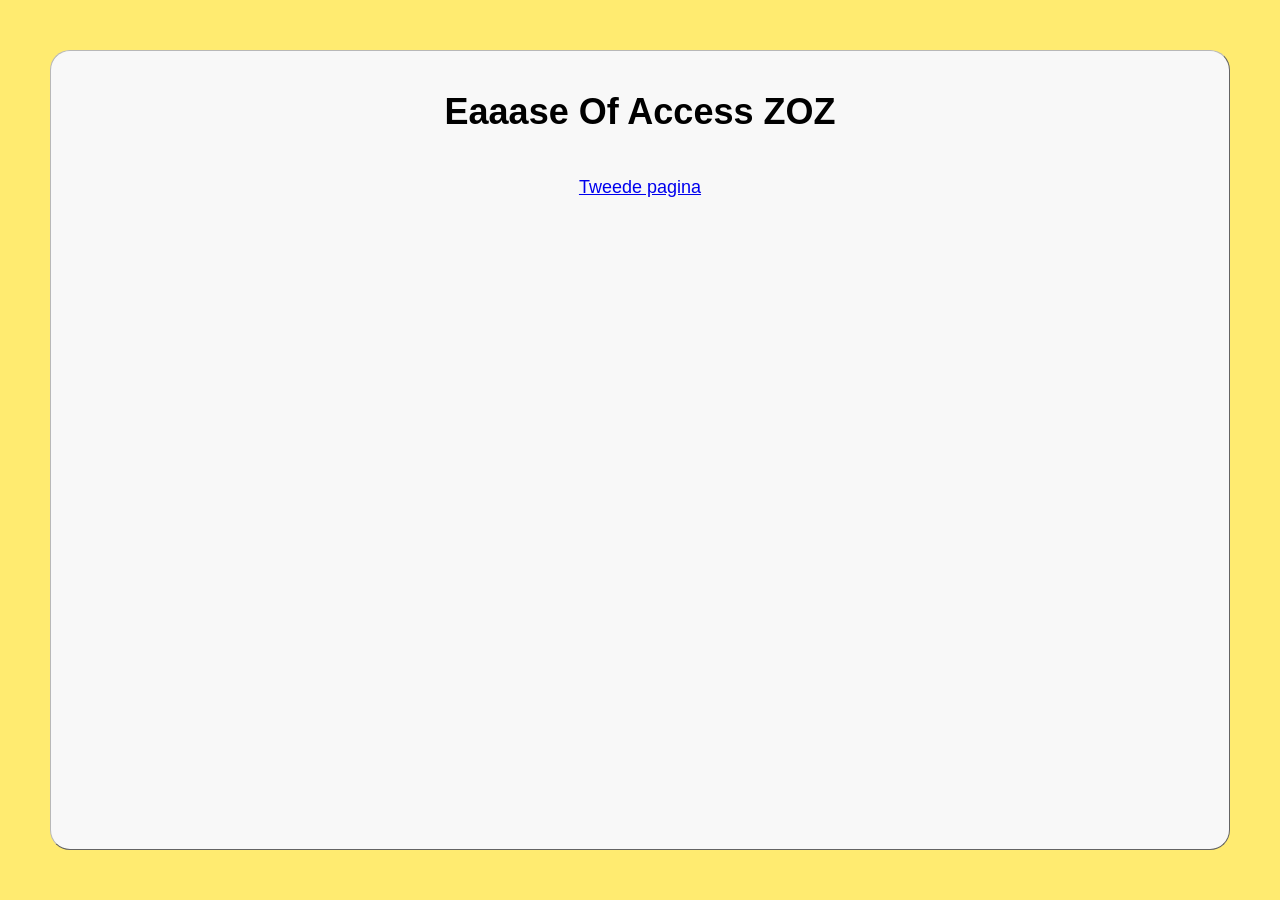
<file: index.html>
<!DOCTYPE html>
<html>
    <head>
        <link rel="stylesheet" href="CSS/stylesheet.CSS">
		<meta name="viewport" content="width=device-width, initial-scale=1">
		<title>Ease Of Access ZOZ</title>
    </head>
    <body>
        <div class="container">
            <h1>Eaaase Of Access ZOZ</h1><br>
            <a href="Extra pages/index2.html" class="homepagebutton">Tweede pagina</a>
        </div>
    </body>
</html>
</file>
<file: CSS/stylesheet.CSS>
* {
    box-sizing: border-box;
}

html {
    min-height: 100%;
}

body {
    --page-gutter: clamp(16px, 4vw, 50px);
    min-height: 100vh;
    min-height: 100svh;
    margin: 0;
    padding: var(--page-gutter);
    background-color: #ffeb70;
    font-family: Arial, sans-serif;
}

.container {
    width: 100%;
    min-height: calc(100vh - var(--page-gutter) - var(--page-gutter));
    min-height: calc(100svh - var(--page-gutter) - var(--page-gutter));
    padding: clamp(20px, 4vw, 40px);
    border: 1px outset #b8b8b8;
    border-radius: 20px;
    background-color: #f8f8f8;
    display: flex;
    flex-direction: column;
    font-size: 1rem;
    text-align: center;
}

.container h1 {
    margin: 0 0 0.35em;
    font-size: 2.25rem;
}

.homepagebutton {
    align-self: center;
    font-size: 1.125rem;
    padding: 0.75em 1.25em;
}

@media (max-width: 600px) {
    .container {
        font-size: 1.5rem;
    }

    .container h1 {
        font-size: 3rem;
    }

    .homepagebutton {
        font-size: 1.5rem;
    }
}
</file>
